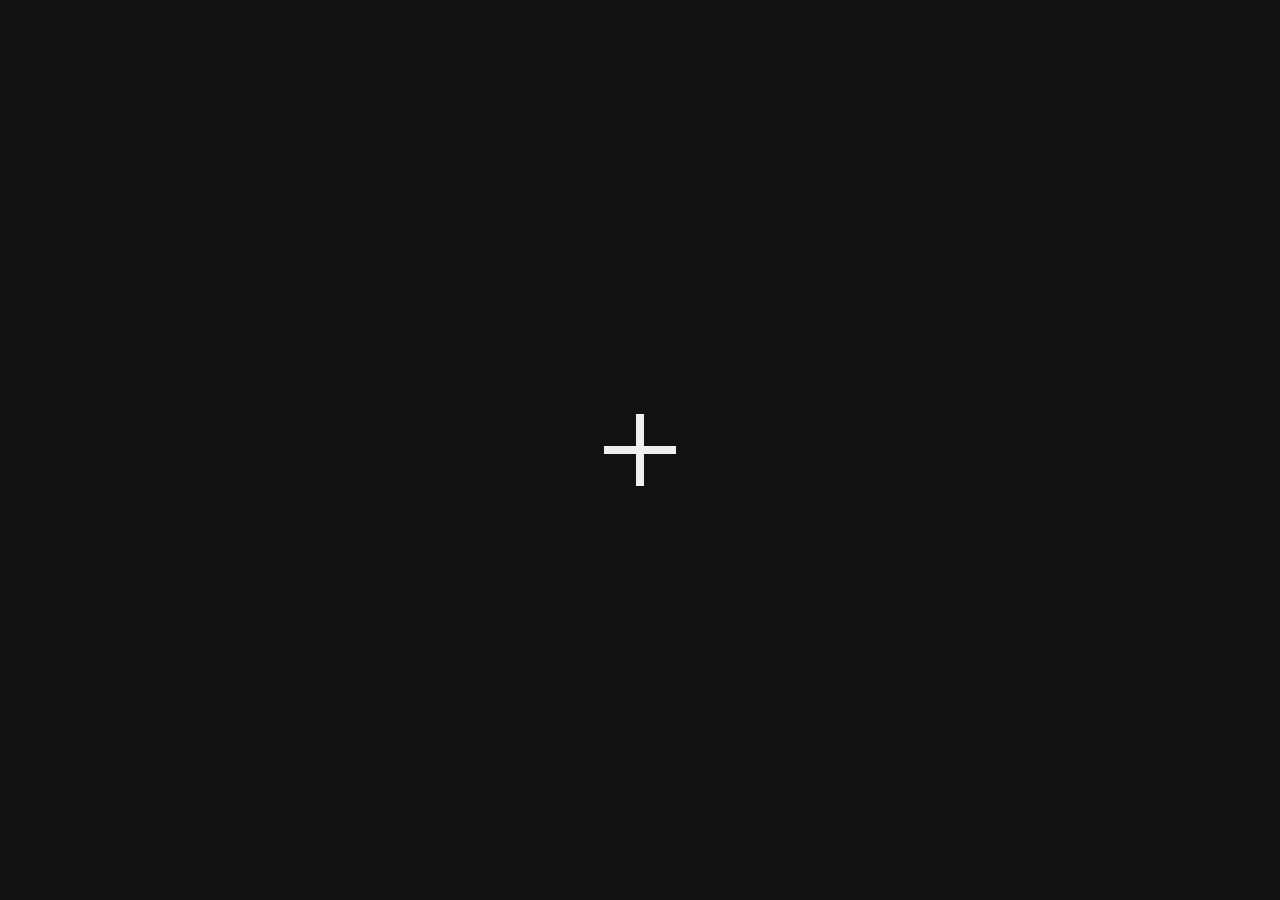
<file: index.html>
<!DOCTYPE html>
<html lang="en">

<head>
    <meta charset="UTF-8">
    <meta name="viewport" content="width=device-width, initial-scale=1.0">
    <title>page_3</title>
    <link rel="icon" href="favicon.svg" type="image/svg+xml">
    <link rel="stylesheet" href="styles.css">
    <link rel="stylesheet" href="svg.css">
    <link rel="stylesheet" href="frame.css">
</head>

<body>
    <div class="frame draggable">
        <div class="split">
            <h1>page_3</h1>
            <p class="small">
                > last updated: <i>12/28/24</i><br>
                > new material!
            </p>
        </div>

        <div class="centered">
            <h1 class="blue">First Release:<br><i>saying hello</i></h1>
        </div>
        <!-- <div class="half-spacer"></div> -->

        <h2>About</h2>
        <p>Page Three (stylized <strong class="red">page_3</strong>) is a secret online "newsletter" and life update
            platform created by Xander
            Munc (you might know him) as a place to store ideas, share thoughts and current projects, and provide life
            updates that might not come up otherwise. Designed to be shared only with his close friends, its goal is to
            <i class="blue">keep his loop in the loop</i> (even if it's never read).
        </p>

        <h2>How to find it</h2>
        <p>Page Three can be found in a few ways:
        <ol>
            <li>1. Navigating to <i class="blue">xandermunc.art/page_3</i> directly.</li>
            <li>2. Navigating to <a href="https://xandermunc.art/">xandermunc.art</a> on a large screen device and
                entering the
                number <<strong class="red">3</strong>>.</li>
            <li>3. Navigating to <a href="https://xandermunc.art/">xandermunc.art</a> on a mobile device and pressing
                the word
                '<strong class="red">soon</strong>' in the line '<strong class="red">website coming soon</strong>'.
            </li>
        </ol>
        </p>

        <h2>How to keep it a secret</h2>
        <h4>Written by XM and his team of creatives*</h4>
        <div class="centered"> 
            <img src="ambigram.png" />
        </div>
        <p>Page Three can be kept a secret in many ways but here are a few of our favorites:
        <ol>
            <li>1. Write the url in a food-safe writing medium of your choice (sauce, food dye, food coloring markers,
                ect)
                on the inside of a sandwich or foldable consumable. As long as the url is concealed
                within, you are keeping it a secret. As a bonus measure consume the meal to be sure the secret is
                thoroughly kept.</li><br>
            <li>2. Create a 3 dimensional <a href="https://2catteam.github.io/AmbigramGenerator/">ambigram</a> that
                displays any 5
                character line of your choice from the front, and the title '<strong class="red">page_3</strong>' from
                the side. Then imbed the
                ambigram into a solid physical surface so that the word or phrase of your choice is displayed from the
                front. As long as the title is hidden in the physical world, and your chosen phrase is not revealing to
                the other dimension of content, you are keeping it a secret.</li><br>
            <li>3. Write the line "<i class="blue">I know a secret you don't know</i>" followed by your name on a piece
                of paper. Gather
                tree seeds from a local park or wood (acorns, pine nuts, samaras, or any kind will do). Place the seeds
                on top of the paper then roll the paper into a tightly kept cylinder with the seeds concealed inside.
                Dig a hole in the woods relative to the size of the seed (1/4 to 1/2 of an inch deep for small seeds, 1
                to 2 inches deep for medium seeds, and 2 to 3 inches deep for larger seeds.) and place the paper roll
                inside. Then water the spot thoroughly to ensure the soil is evenly attended to. Wait a few weeks or few
                months to see the sapling germinate depending on soil quality, water, temperature, and light. And in a
                few years you will have a tree to keep the secret for you, thus properly keeping it a secret. </li><br>
            <li>4. Don't tell anyone. By not telling anyone you are keeping it a secret.</li>
        </ol>
        </p>

        <h2>Who are XM's 'team of creatives*'?</h2>
        <p>X has a team of like-minded and diversely skilled individuals to help him collect, consolidate, and present
            his ideas in Page Three. His team is on a constant rotation to ensure the content stays boundary-pushing and
            entertaining. To join the team <a href="mailto:xandermunc@gmail.com">reach out</a> with an article you've
            written
            (minimum one sentence) to be featured in the next release! Feel free to include imagery or topic suggestions
            for our team to research and write about ourselves.
        </p>

        <h2>How to use Page Three</h2>
        <h3>1. Updates</h3>
        <p>Page Three is not updated on a schedule. Which means you'll have to check periodically to see if it is
            updated. Or, if you know XM in real life (you probably do) you can ask him directly. Here are a few ways to
            try:</p>
        <ol>
            <li> 1. "Hey X is that stupid page you texted me a while ago updated?"
            </li><br>
            <li>2. <i class="blue">In a letter:</i> "Dearest Xander, your content on page_3 astonished my mind
                and tantalized my senses. When,
                oh, when will more delectable articles be published for me to enjoy?"</li><br>
            <li>3. "Обновляется ли ваша личная рассылка?"</li>
        </ol><br>
        <p>
            The '<i class="blue">Updates section</i>' at the top of the newsletter might include the line '<i
                class="blue">new material</i>' from time to
            time.
            This only appears for the first few days after content is updated. If you would like to view previous
            uploads
            (of which there are currently none) X will work on a way to view archived versions in the future.
        </p>
        <h3>2. Links</h3>
        <p>Links are stylized as un-italicized blue words like this: <a href="https://example.com/">link</a> <a
                href="https://www.iana.org/domains/reserved">link</a> <a
                href="https://info.cern.ch/hypertext/WWW/TheProject.html">link</a>.
            When viewed on desktop devices they will hover <i class="yellow">yellow</i>. And when selected on any device
            they will navigate
            the user to the referenced url.
        </p>
        <h3>3. Special interactivity</h3>
        <p>Audience members who view these articles from a desktop or device with mouse interactivity will find that
            they can <i class="blue">move the article frame</i> itself. An interaction not available to mobile viewers
            (or on desktop safari (idk why)).
        </p>

        <h2>Write to us!</h2>
        <p>We'd (I'd) love to hear what you have to say! Just say hə'lō, bonjour,
            こんにちは, or whatever you'd like and I am all ears 👂👂.<br></p>
        <div class="centered">
            <p>
                Just click this <a href="mailto:xandermunc@gmail.com">link</a>. </p>
        </div>

        <h2>Some fun functionality</h2>
        <h4>(fun)ctionality</h4>
        <p>
            One day (maybe) our advanced team of programmers (me) will make a menu for this interface (maybe). But until
            then enjoy pressing these buttons: <strong id="light-mode" class="button">Light Mode</strong> <strong
                id="fullscreen" class="button">Fullscreen</strong>
        </p>

        <h2>A final note about the <i>pages</i></h2>
        <p>Page Three is the third page in a series of X's online published work (appropriately named).<br><br>
            Click <a href="https://xandermunc.art/">here</a> to view page one. <a
                href="https://xandermunc.art/glossary/">Here</a> for page two. You are already on Page Three. <i
                class="blue">And don't even bother searching for <strong class="red">page four...</strong></i>
        </p>

        <div class="spacer"></div>
        <div class="centered">
            <div id="clock"></div>
            <div class="spacer"></div>
            <p>Future releases will probably be <i class="blue">much</i> shorter. This release was intended to <i
                    class="blue">say hello</i> and get
                aquatinted. Next release will include standard topics and any new sorts of bits and bops that come to
                mind (time permitting).</p>
        </div>
        <p class="mono">:root {
            --white: #eee;
            --black: #111;
            --red: #f30;
            --blue: #09f;
            --yellow: #f90;
            --curve: cubic-bezier(0.2, 0, 0.2, 1);
            }
        </p>
        <div class="centered">
            <p>Thanks for reading!</p>
            <a href="https://github.com/xandermunc/page_3">dev log</a>
            <br>
        </div>
    </div>
    <svg class="svg" xmlns="http://www.w3.org/2000/svg" width="72" height="72" viewBox="0 0 72 72" fill="none">
        <rect class="l" x="32" width="4" height="72" fill="var(--white)" />
        <rect class="r" x="36" width="4" height="72" fill="var(--white)" />
        <rect class="t" x="32" width="4" height="72" fill="var(--white)" />
        <rect class="b" x="36" width="4" height="72" fill="var(--white)" />
        <rect class="s" x="12" y="12" width="48" height="48" fill="var(--white)" />
    </svg>
    <div class="svg-spacer"></div>
    <script src="main.js"></script>
    <script src="svg_animation.js"></script>
    <script src="draggable_frame.js"></script>
    <script src="clock.js"></script>
</body>

</html>
</file>
<file: styles.css>
/* #region DEFAULT */
:root {
    --white: #eee;
    --black: #111;
    --red: #f30;
    --blue: #09f;
    --yellow: #f90;
    --curve: cubic-bezier(0.2, 0, 0.2, 1);
    --padding: 15px;
    --padding-large: 40px;
    --unchanged-padding: 15px;
    --img-width: 100%;
}

:root.light {
    --white: #111;
    --black: #ddd;
    --red: #f9c;
    --blue: #09f;
    --yellow: #fa0;
}

:root.fullscreen {
    --padding: 8vw;
    --padding-large: 16vw;
    --img-width: 50%;
}

* {
    margin: 0;
    padding: 0;
    box-sizing: border-box;
}

body {
    width: 100vw;
    height: 100vh;
    display: flex;
    flex-direction: column;
    justify-content: center;
    align-items: center;
    background-color: var(--black);
    font-family: system-ui;
    cursor: default;
    overflow: hidden;
    transition: background-color 0.6s var(--curve);
}

/* #endregion */

/* #region TEXT */
h1 {
    color: var(--white);
    font-size: 1.5em;
    padding: 15px;
    opacity: 0;
    transition: opacity 0.4s var(--curve);
}

h2 {
    color: var(--yellow);
    font-size: 1.2em;
    padding: 15px;
    opacity: 0;
    transition: opacity 0.4s var(--curve);
}

h3 {
    color: var(--yellow);
    font-size: 1em;
    padding-left: var(--padding);
    padding-right: var(--padding);
    padding-bottom: var(--unchanged-padding);
    opacity: 0;
    transition: opacity 0.4s var(--curve);
}

h4 {
    color: var(--blue);
    font-size: 0.8em;
    padding-left: var(--padding);
    padding-right: var(--padding);
    padding-bottom: var(--unchanged-padding);
    opacity: 0;
    transition: opacity 0.4s var(--curve);
}

p {
    color: var(--white);
    font-size: 1em;
    padding-left: var(--padding);
    padding-right: var(--padding);
    padding-bottom: var(--unchanged-padding);
    opacity: 0;
    transition: opacity 0.4s var(--curve);
}

a {
    color: var(--blue);
    text-decoration: none;
    transition: all 0.2s var(--curve);
}

a:hover {
    color: var(--yellow);
}

h1.active,
h2.active,
h3.active,
h4.active,
p.active {
    opacity: 1;
}

.mono {
    font-family: monospace;
    padding-left: var(--padding-large);
    padding-right: var(--padding-large);
}

.small {
    font-size: 0.8em;
}

ol {
    list-style-type: none;
    color: var(--white)
}

li {
    padding-left: var(--padding-large);
    padding-right: var(--padding);
}

.button {
    color: var(--red);
    transition: all 0.2s var(--curve);
}

.button:hover {
    color: var(--yellow);
}

.red {
    color: var(--red);
}

.blue {
    color: var(--blue);
}

.yellow {
    color: var(--yellow);
}

/* #endregion */

/* #region LAYOUT */
.spacer {
    width: 100%;
    height: 100px;
}

.double-spacer {
    width: 100%;
    height: 200px;
}

.half-spacer {
    width: 100%;
    height: 50px;
}

.centered {
    display: flex;
    flex-direction: column;
    justify-content: center;
    align-items: center;
    width: 100%;
}

.split {
    display: flex;
    justify-content: space-between;
    align-items: baseline;
    width: 100%;
}

img {
    width: var(--img-width);
    height: auto;
}

/* #endregion */

#clock {
    color: var(--red);
    font-size: 1.5em;
    padding: 10px;
}

@media (max-width: 650px) {
    body {
        height: 95vh;
    }
}
</file>
<file: svg.css>
.l,
.r,
.t,
.b,
.s {
    transition: all 0.6s var(--curve);
}

.t {
    transform: rotate(90deg);
    transform-origin: center;
}

.b {
    transform: rotate(90deg);
    transform-origin: center;
}

.s {
    transform: scale(0.1);
    transform-origin: center;
}

.svg:hover .l {
    transform: translateX(-20px);
}

.svg:hover .r {
    transform: translateX(20px);
}

.svg:hover .t {
    transform: rotate(90deg) translateX(-20px);
}

.svg:hover .b {
    transform: rotate(90deg) translateX(20px);
}

.svg:hover .s {
    transform: scale(1);
}

.l.active,
.svg:hover .l.active {
    transform: translateX(-32px);
}

.r.active,
.svg:hover .r.active {
    transform: translateX(32px);
}

.t.active,
.svg:hover .t.active {
    transform: rotate(90deg) translateX(-32px);
}

.b.active,
.svg:hover .b.active {
    transform: rotate(90deg) translateX(32px);
}

.s.active,
.svg:hover .s.active {
    transform: scale(1.4);
}

.svg {
    transform-origin: center;
    transition: all 0.6s var(--curve);
}

.svg.fullscreen {
    opacity: 0;
}
</file>
<file: frame.css>
.frame {
    position: absolute;
    width: 0;
    height: 0;
    border-radius: 10px;
    background-color: var(--white);
    -webkit-backdrop-filter: blur(5px);
    backdrop-filter: blur(5px);
    border: 0px solid var(--white);
    z-index: 1;
    overflow: hidden;
    transition: width 0.6s var(--curve), height 0.6s var(--curve), background-color 0.6s var(--curve);
}

.frame.active {
    border: 1px solid var(--white);
    position: absolute;
    width: 30vw;
    height: 30vw;
    background-color: rgba(17, 17, 17, 0.5);
    overflow-y: scroll;
    scrollbar-width: none;
    -ms-overflow-style: none;
}

.frame.light {
    background-color: rgba(221, 221, 221, 0.5);
}

.frame.fullscreen {
    border: 0px solid var(--white);
    width: 80vw;
    height: 100vh;
    border-radius: 0;
}

/* .frame.active:hover {
            width: 31vw;
            height: 31vw;
        } */

.frame.active::-webkit-scrollbar {
    display: none;
}

@media (max-width: 650px) {

    .frame.active {
        width: 90vw;
        height: 90vw;
    }

    .frame.fullscreen {
        height: 100vh;
    }
}
</file>
